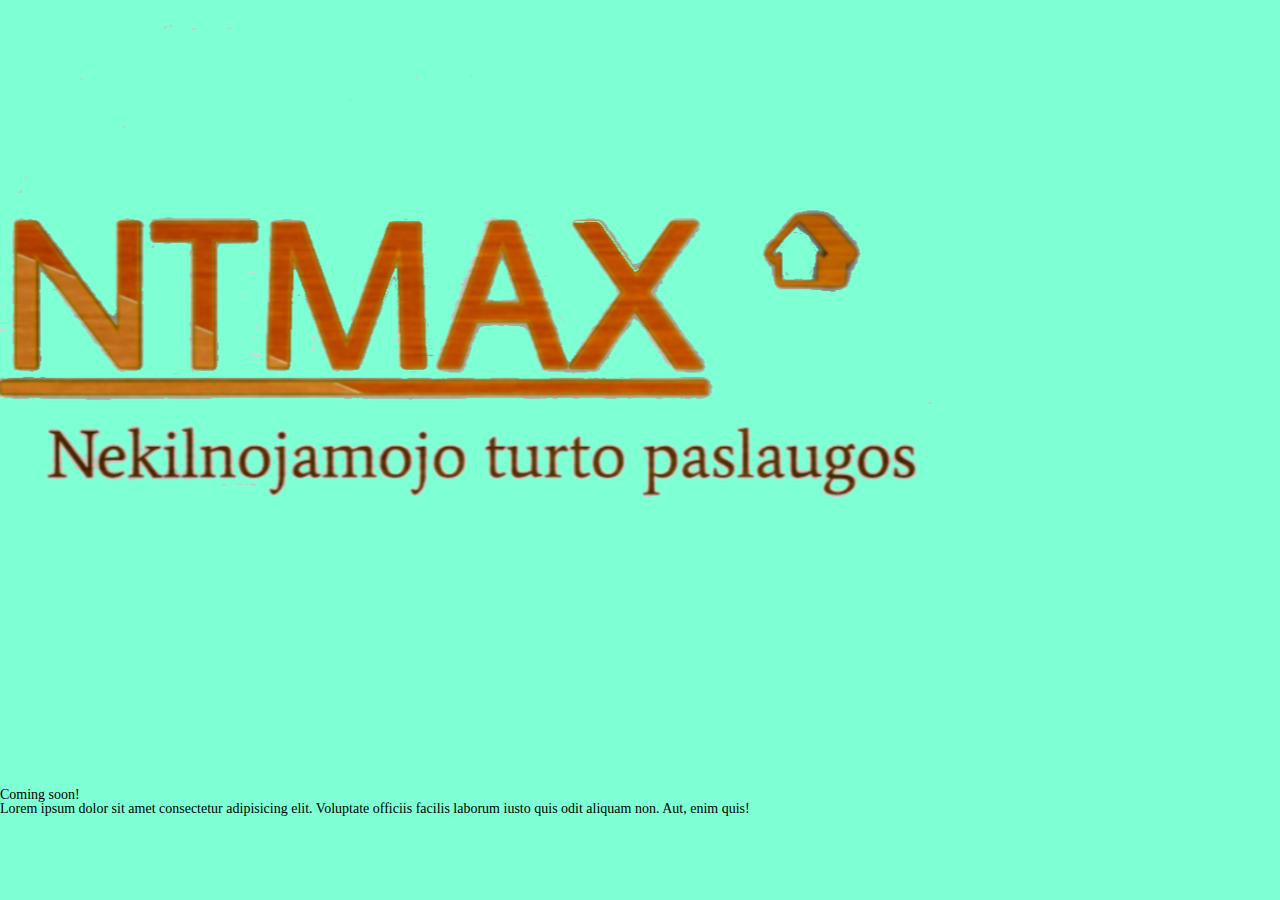
<file: sass/index.html>
<!DOCTYPE html>
<html lang="en">
<head>
    <meta charset="UTF-8">
    <meta http-equiv="X-UA-Compatible" content="IE=edge">
    <meta name="viewport" content="width=device-width, initial-scale=1.0">
    <meta name="description" content="All about coming soon!">
    <link rel="shortcut icon" href="../image/favicon/favicon-32x32.png" type="image/x-icon">
    <link rel="stylesheet" href="../css/app.css">
    <title>Document</title>
</head>
<body>
    <div class="wrapper">
        <main class="main">
           <div class="conteiner">
              
                <div class="main__wrap">
                  <img  src="../image/logo/IMG_20201208_191300.png" alt="logo">
                  <h1>Coming soon!</h1>
                  <p>Lorem ipsum dolor sit amet consectetur adipisicing elit. Voluptate officiis facilis laborum iusto quis odit aliquam non. Aut, enim quis!</p>
              </div>
          </div>
        </main>
        <section>

        </section>
        <footer>

        </footer>
    </div>
    
</body>
</html>
</file>
<file: css/app.css>
* {
  padding: 0;
  margin: 0;
  border: 0;
}

*,
*:before,
*:after {
  box-sizing: border-box;
}

:focus,
:active {
  outline: none;
}

a:focus,
a:active {
  outline: none;
}

nav,
footer,
header,
aside {
  display: block;
}

html,
body {
  height: 100%;
  width: 100%;
  font-size: 100%;
  line-height: 1;
  font-size: 14px;
  -ms-text-size-adjust: 100%;
  -moz-text-size-adjust: 100%;
  -webkit-text-size-adjust: 100%;
}

input,
button,
textarea {
  font-family: inherit;
}

input::-ms-clear {
  display: none;
}

button {
  cursor: pointer;
}

button::-moz-focus-inner {
  padding: 0;
  border: 0;
}

a,
a:visited {
  text-decoration: none;
}

a:hover {
  text-decoration: none;
}

ul li {
  list-style: none;
}

img {
  vertical-align: top;
}

h1,
h2,
h3,
h4,
h5,
h6 {
  font-size: inherit;
  font-weight: 400;
}

body {
  background-color: aquamarine;
}
</file>
